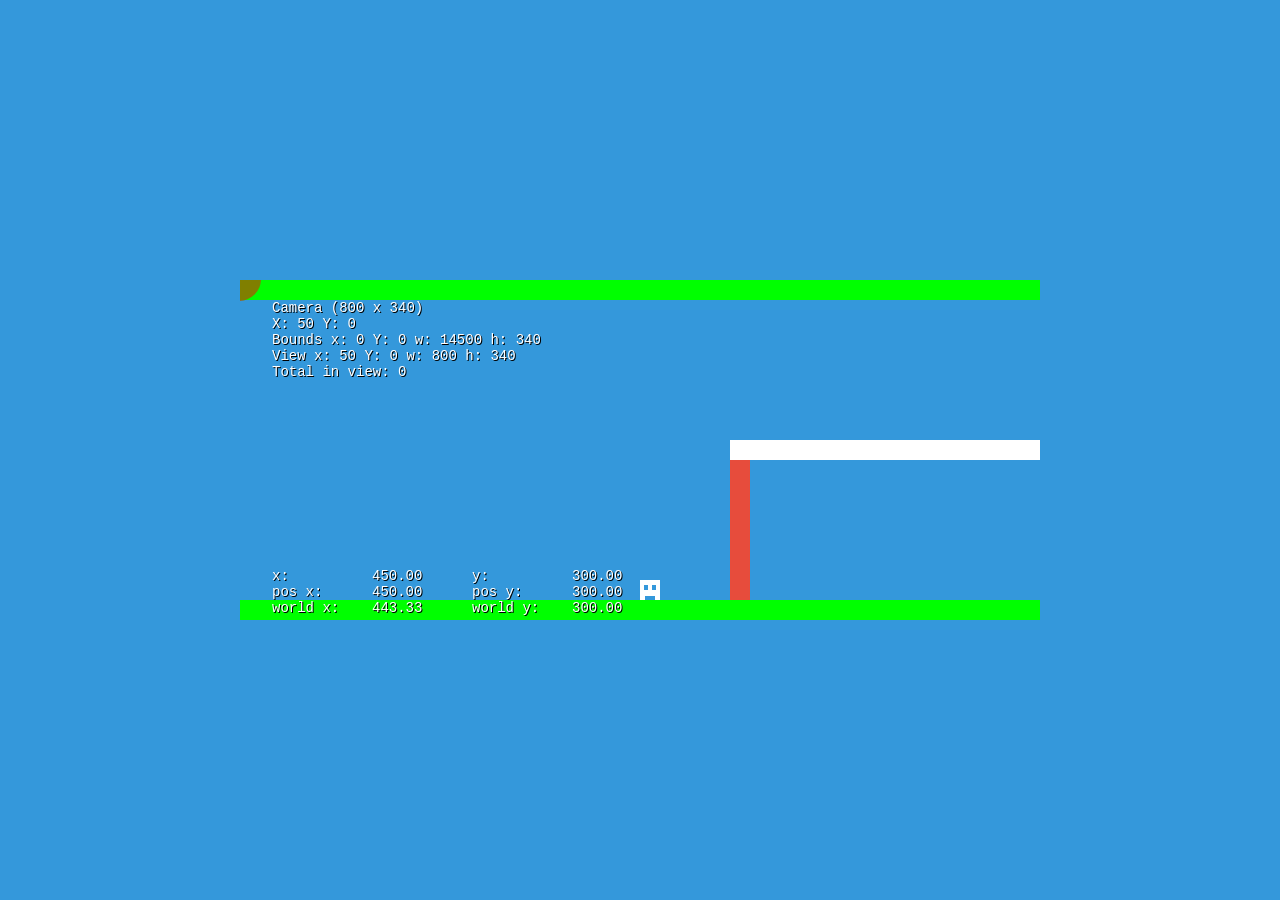
<file: index.html>
<!DOCTYPE html>
<html>

<head>
    <title>First game mobile friendly</title>
    <meta charset="utf-8" />
  
    <meta name="viewport" content="initial-scale=1, maximum-scale=1, user-scalable=0, width=device-width, minimal-ui" />
    <meta name="mobile-web-app-capable" content="yes" />
    <meta name="apple-mobile-web-app-capable" content="yes" />
    <meta name="HandheldFriendly" content="true" />
  
    <link href="css/style.css" type="text/css" rel="stylesheet">

    <script type="text/javascript" src="js/phaser.min.js"></script>
    <!--<script type="text/javascript" src="js/boot.js"></script>
    <script type="text/javascript" src="js/portrait.js"></script>
    <script type="text/javascript" src="js/load.js"></script>
    <script type="text/javascript" src="js/menu.js"></script>
    <script type="text/javascript" src="js/levelSelection.js"></script>
    <script type="text/javascript" src="js/levelCompleted.js"></script>
    <script type="text/javascript" src="js/play.js"></script>-->
    <script type="text/javascript" src="js/game.js"></script>
</head>

<body>
    <div id="gameDiv"></div>
    <p class="hiddenText"> . </p>
    <div id="turn"></div>
</body>

</html>
</file>
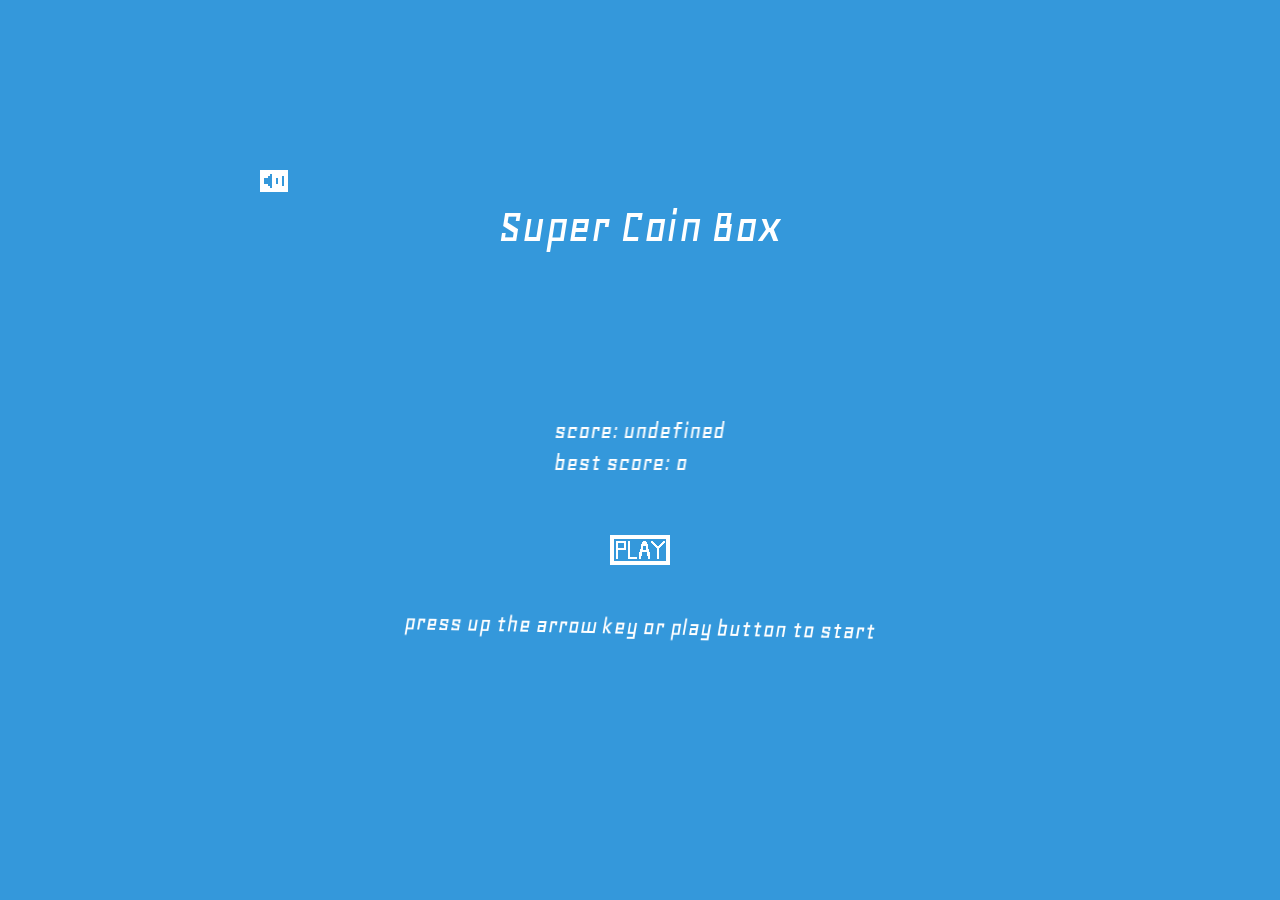
<file: geoJump2/index.html>
<!DOCTYPE html>
<html>

<head>
    <title>First game mobile friendly</title>
    <meta charset="utf-8" />
  
    <meta name="viewport" content="initial-scale=1, maximum-scale=1, user-scalable=0, width=device-width, minimal-ui" />
    <meta name="mobile-web-app-capable" content="yes" />
    <meta name="apple-mobile-web-app-capable" content="yes" />
    <meta name="HandheldFriendly" content="true" />
  
    <link href="css/style.css" type="text/css" rel="stylesheet">

    <script type="text/javascript" src="js/phaser.min.js"></script>
    <script type="text/javascript" src="js/boot.js"></script>
    <!--<script type="text/javascript" src="js/portrait.js"></script>-->
    <script type="text/javascript" src="js/load.js"></script>
    <script type="text/javascript" src="js/menu.js"></script>
    <script type="text/javascript" src="js/levelSelectionState.js"></script>
    <script type="text/javascript" src="js/levelCompletedState.js"></script>
    <script type="text/javascript" src="js/play.js"></script>
    <script type="text/javascript" src="js/game.js"></script>
</head>

<body>
    <div id="gameDiv"></div>
    <p class="hiddenText"> . </p>
    <div id="turn"></div>
</body>

</html>
</file>
<file: css/style.css>
@import url(https://fonts.googleapis.com/css?family=Geo);

.hiddenText {
  font-family: Geo;
  visibility: hidden;
}

* {
  margin: 0;
  padding: 0;
}
</file>
<file: geoJump2/css/style.css>
@import url(https://fonts.googleapis.com/css?family=Geo);

.hiddenText {
  font-family: Geo;
  visibility: hidden;
}

* {
  margin: 0;
  padding: 0;
}
</file>
